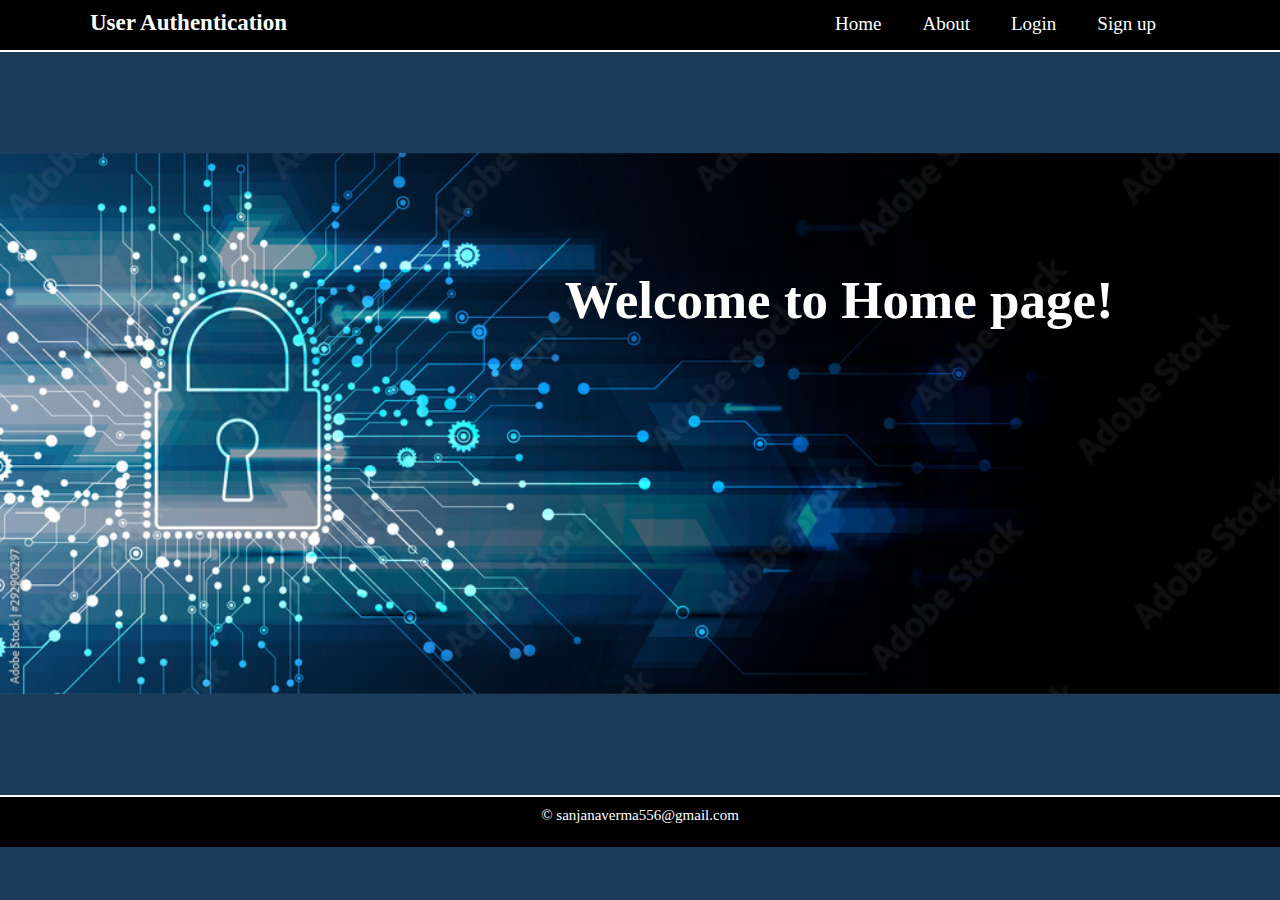
<file: index.html>
<!DOCTYPE html>
<html lang="en">

<head>
    <meta charset="UTF-8">
    <meta name="viewport" content="width=device-width, initial-scale=1.0">
    <title>Home</title>
    <link rel="stylesheet" href="style.css">
</head>

<body>
    <nav>
        <div class="header">
            <h1>User Authentication</h1>

        </div>
        <div class="navbar">
            <ul>
                <a href="index.html">Home</a>
                <a href="#">About</a>
                <a href="Login.html">Login</a>
                <a href="Signup.html">Sign up</a>
            </ul>
        </div>
    </nav>
    <div class="sub-box">
        <h1>Welcome to Home page!</h1>
    </div>
    <div class="footer">
        <p>&copy; sanjanaverma556@gmail.com</p>
    </div>
</body>

</html>
</file>
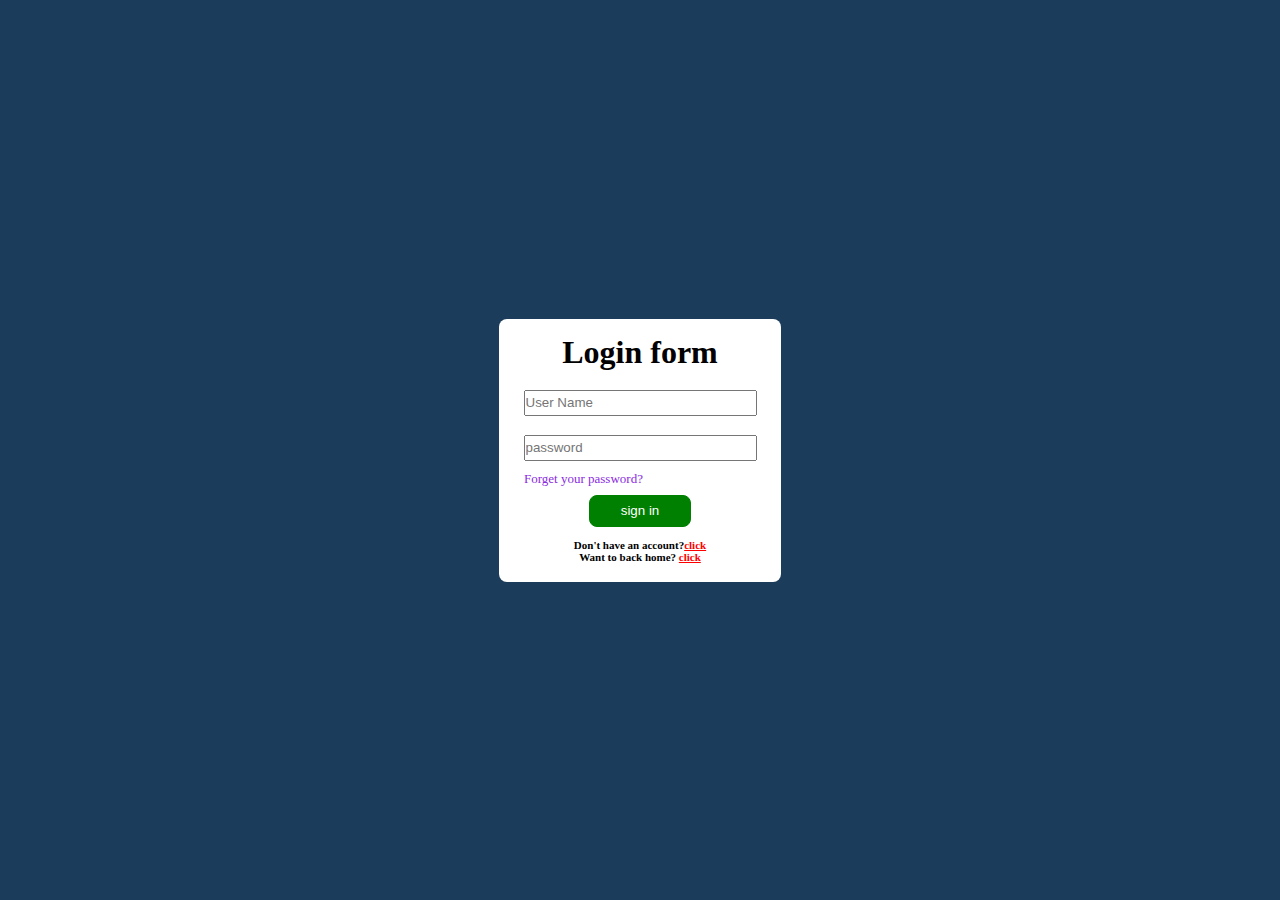
<file: Login.html>
<!DOCTYPE html>
<html lang="en">

<head>
    <meta charset="UTF-8">
    <meta name="viewport" content="width=device-width, initial-scale=1.0">
    <title>login form</title>
    <link rel="stylesheet" href="style.css">
</head>

<body>
    <div class="continer">
        <div class="box">
            <h1>Login form</h1>
            <form>
                <input type="email" placeholder="User Name"><br>
                <input type="password" placeholder="password"><br>
                <div class="forget">
                    <a href="#">Forget your password?</a>
                </div>
                <button>sign in</button>
            </form>
            <div class="route">
                <p><b>Don't have an account?<a href="Signup.html">click</a></b></p>
                <p><b>Want to back home? <a href="index.html">click</a></b></p>
            </div>
        </div>
    </div>
</body>

</html>
</file>
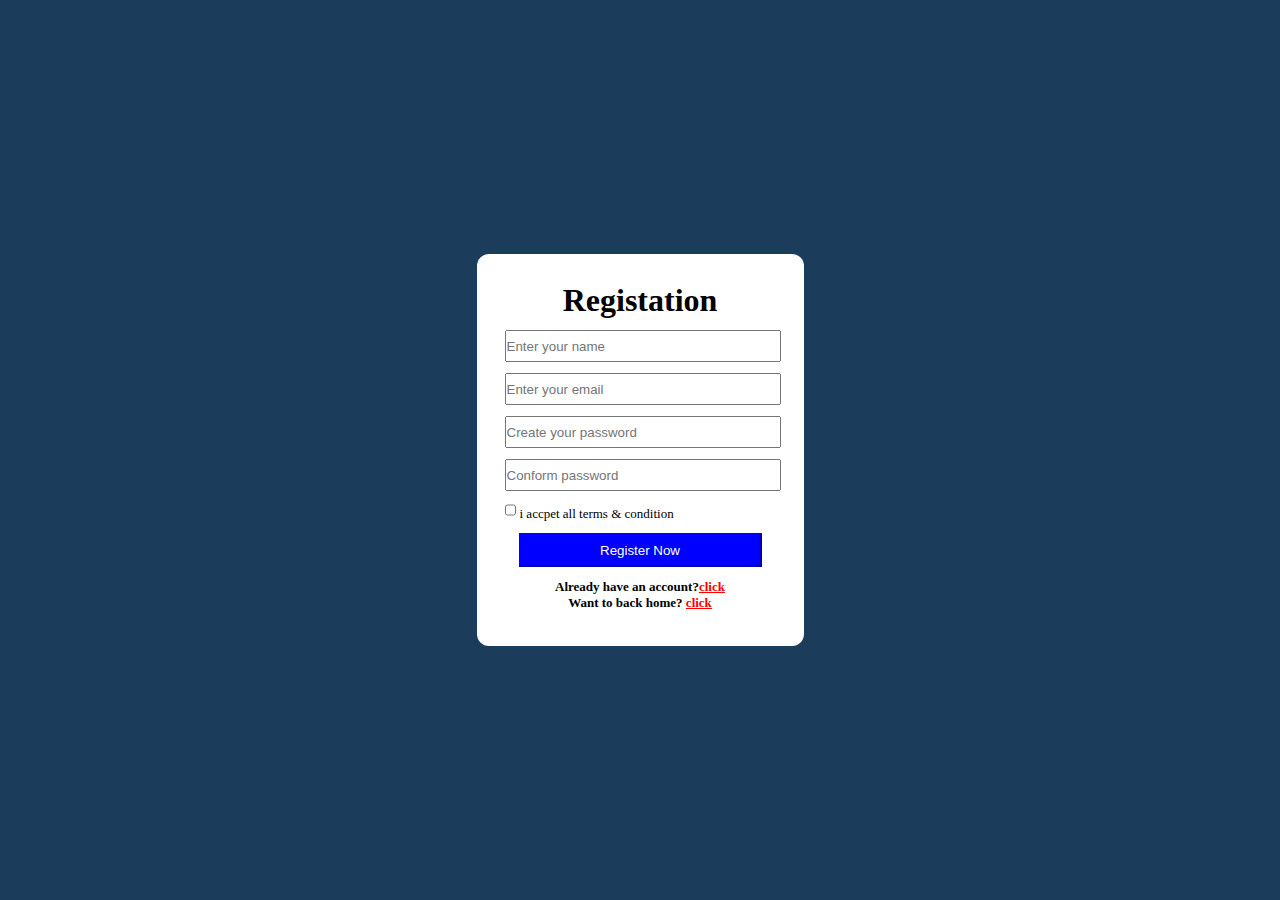
<file: Signup.html>
<!DOCTYPE html>
<html lang="en">

<head>
    <meta charset="UTF-8">
    <meta name="viewport" content="width=device-width, initial-scale=1.0">
    <title>Registation form</title>
    <link rel="stylesheet" href="style.css">
</head>

<body>
    <div class="continer">
        <div class="main">
            <h1> Registation </h1>
            <form>
                <input type="text" placeholder="Enter your name"><br>
                <input type="text" placeholder="Enter your email"><br>
                <input type="text" placeholder="Create your password"><br>
                <input type="text" placeholder="Conform password">
                <div class="declaration">
                    <input class="checkbox" type="checkbox">
                    <label> i accpet all terms & condition </label>
                </div>
                <button>Register Now</button>
            </form>
            <div class="route">
                <p><b>Already have an account?<a href="Login.html">click</a></b></p>
                <p><b>Want to back home? <a href="index.html">click</a></b></p>
            </div>
        </div>
    </div>
</body>

</html>
</file>
<file: style.css>
* {
    margin: 0;
    padding: 0;
    box-sizing: content-box;
}

body {
    background-color: #1b3d5b;

}

/* ----------------Home------------------- */
nav {
    background-color: black;
    width: 100%;
    height: 50px;
    display: flex;
    border-bottom: 2px solid white;
}

.header {
    width: 50%;
    color: black;
}

.header h1 {
    color: white;
    font-size: 23px;
    font-family: Cambria, Cochin, Georgia, Times, 'Times New Roman', serif;
    padding: 10px 0 0 90px;
    text-decoration: wavy;
}

.navbar {
    width: 50%;
    padding: 13px 0 0 316px;

}

.navbar a {
    padding-left: 37px;
    font-size: 19px;
    color: white;
    text-decoration: none;
}

.sub-box {
    width: 100%;
    height: 82.6vh;
    background-image: url(image/background.jpg);
    background-repeat: no-repeat;
    background-size: 100%;
    background-position: center;
}

.sub-box h1 {
    text-align: right;
    color: white;
    padding-right: 13%;
    padding-top: 17%;
    font-size: 53px;
}

.footer {
    width: 100%;
    height: 40px;
    background-color: black;
    text-align: center;
    padding-top: 10px;
    color: white;
    border-top: 2px solid white;
}

.footer p {
    font-size: 15px;
}


/* -------------------Login-------------------- */
.continer {
    width: 100%;
    height: 100vh;
    display: flex;
    justify-content: center;
    align-items: center;
}

.box {
    width: 252px;
    height: 233px;
    background-color: white;
    border-radius: 8px;
    padding: 15px;
    text-align: center;

}

.box input {
    width: 229px;
    height: 22px;
    margin-top: 19px;
}

.box .forget {
    text-align: left;
    padding: 8px 0;
}

.box .forget a {
    text-decoration: none;
    font-size: 13px;
    margin-left: 10px;
    color: blueviolet;
}

.box button {
    width: 100px;
    height: 30px;
    background-color: green;
    border: 1px solid green;
    border-radius: 8px;
    color: white;
}

.route {
    padding-top: 12px;
}

.route p {
    font-size: 11px;
}

.route a {
    text-decoration: underline;
    color: red;
}


/* --------------Signup------------- */
.main {
    background-color: white;
    height: 336px;
    width: 271px;
    border-radius: 12px;
    padding: 28px;
    text-align: center;
}

.main input {
    width: 272px;
    height: 28px;
    margin-top: 11px;
}

.declaration {
    text-align: left;

}

.declaration input {
    width: 11px;
    height: 16px;
}

.declaration label {
    font-size: small;

}

.main button {
    width: 239px;
    height: 30px;
    margin-top: 11px;
    background-color: lite lightblue;
    background-color: blue;
    color: white;
    border-color: blue;
}

.main p {
    font-size: small;

}
</file>
